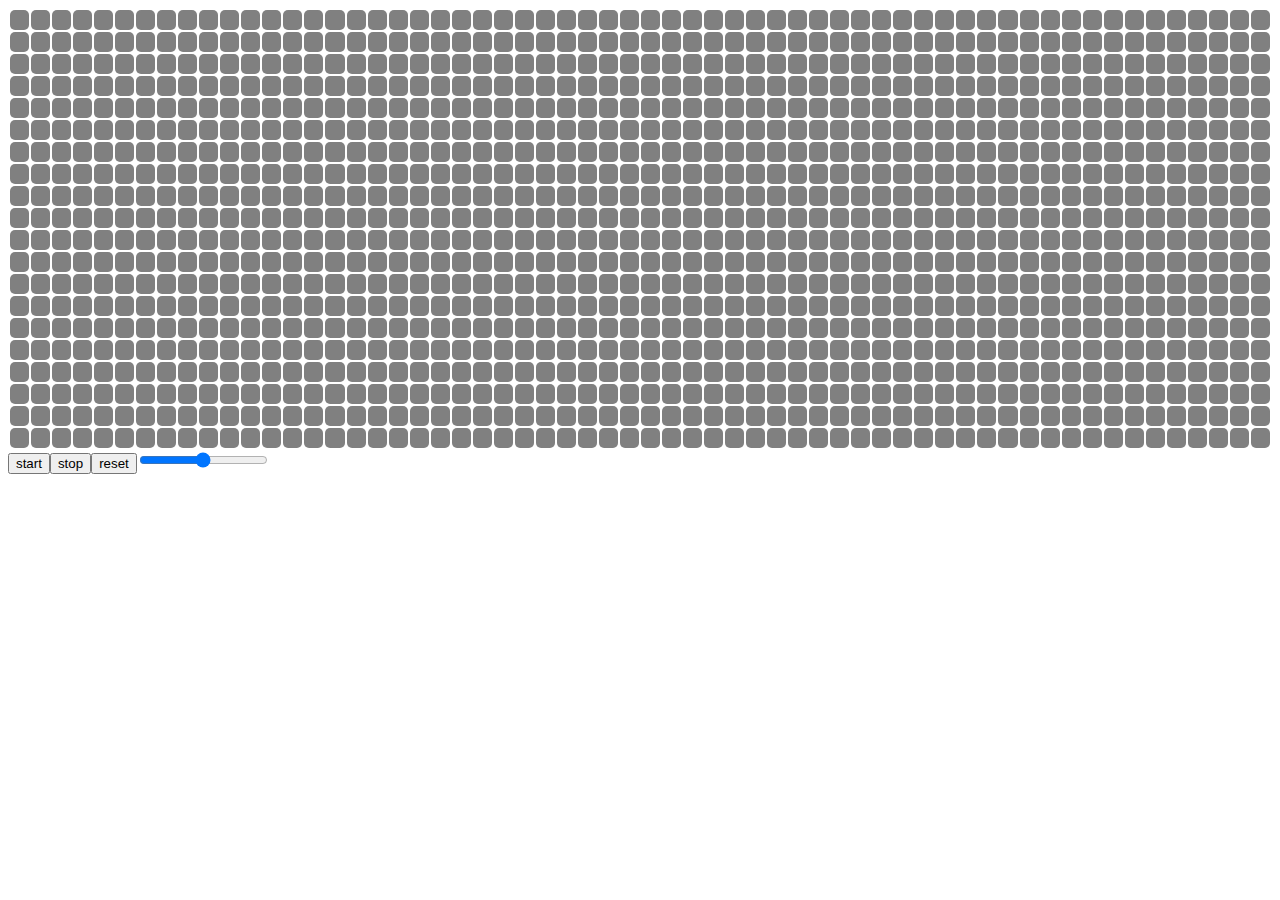
<file: index.html>
<!DOCTYPE html>
<html lang="en">
<head>
    <link rel="stylesheet" href="index.css">
    <meta charset="UTF-8">
    <meta http-equiv="X-UA-Compatible" content="IE=edge">
    <meta name="viewport" content="width=device-width, initial-scale=1.0">
    <title>Tarek Game of life</title>
</head>
<body>
    
    <script src="index.js"></script>
</body>
</html>
</file>
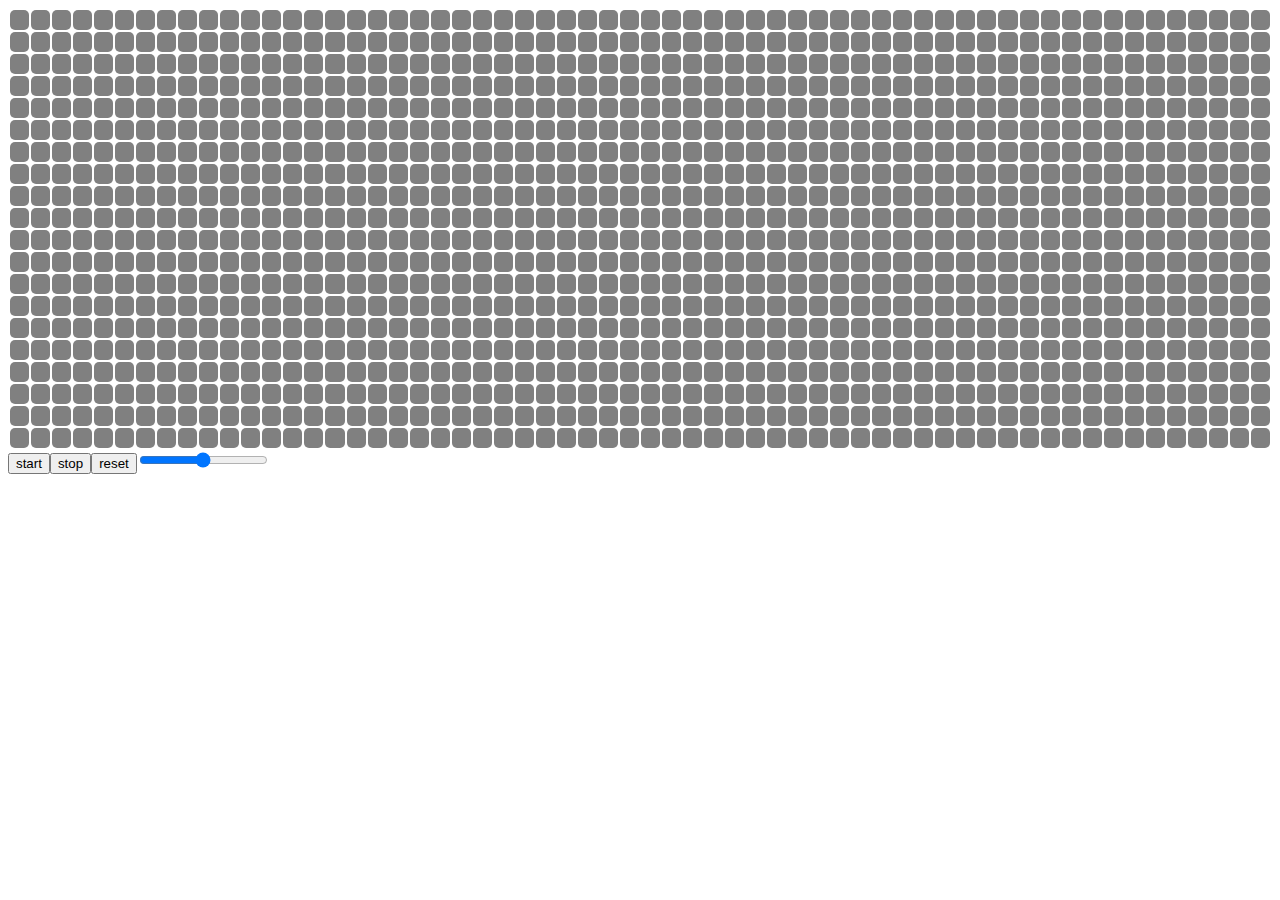
<file: indx.html>
<!DOCTYPE html>
<html lang="en">
<head>
    <link rel="stylesheet" href="indx.css">
    <meta charset="UTF-8">
    <meta http-equiv="X-UA-Compatible" content="IE=edge">
    <meta name="viewport" content="width=device-width, initial-scale=1.0">
    <title>Tarek Game of life</title>
</head>
<body>
    
    <script src="indx.js"></script>
</body>
</html>
</file>
<file: index.css>
td {
    border-radius:5px;
}
tr {
    height: 20px;
}
table {
    width: 100%;
}
.alive {
    background-color: yellow;
}
.dead {
    background-color: grey;
}
</file>
<file: indx.css>
td {
    border-radius:5px;
}
tr {
    height: 20px;
}
table {
    width: 100%;
}
.alive {
    background-color: yellow;
}
.dead {
    background-color: grey;
}
</file>
